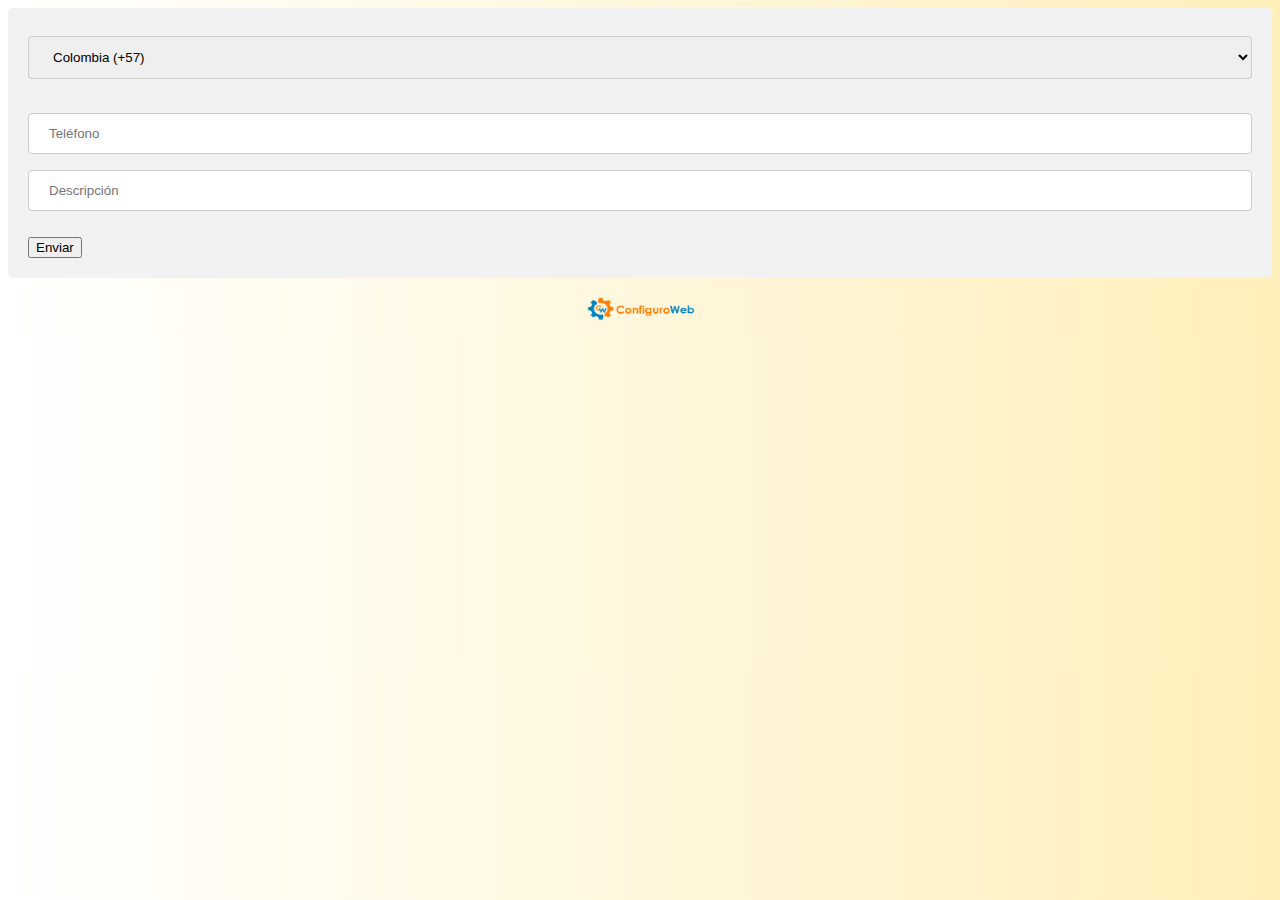
<file: index.html>
<!DOCTYPE html>
<html lang="es">
<head>
    <meta charset="UTF-8">
    <meta name="viewport" content="width=device-width, initial-scale=1.0">
    <meta http-equiv="X-UA-Compatible" content="ie=edge">
	<title>url-whatsapp</title>
	<link rel="icon" href="faviconconfiguroweb.png">
	<link rel="stylesheet" href="urlwhats.css">
    <script src="urlwhats.js" charset="utf-8"></script>    
</head>
<body>
	<div>
    <form action="#">
		<select name="pais" id="pais">
        <option data-countryCode="CO" value="57" selected>Colombia (+57)</option>
        <option data-countryCode="AR" value="54">Argentina (+54)</option>
        <option data-countryCode="ES" value="34">España (+34)</option>
        <option data-countryCode="MX" value="52">México (+52)</option>
        <option data-countryCode="PE" value="51">Perú (+51)</option>
        <option data-countryCode="DZ" value="213">Algeria (+213)</option>
		<option data-countryCode="AD" value="376">Andorra (+376)</option>
		<option data-countryCode="AO" value="244">Angola (+244)</option>
		<option data-countryCode="AI" value="1264">Anguilla (+1264)</option>
		<option data-countryCode="AG" value="1268">Antigua &amp; Barbuda (+1268)</option>
		<option data-countryCode="AM" value="374">Armenia (+374)</option>
		<option data-countryCode="AW" value="297">Aruba (+297)</option>
		<option data-countryCode="AU" value="61">Australia (+61)</option>
		<option data-countryCode="AT" value="43">Austria (+43)</option>
		<option data-countryCode="AZ" value="994">Azerbaijan (+994)</option>
		<option data-countryCode="BS" value="1242">Bahamas (+1242)</option>
		<option data-countryCode="BH" value="973">Bahrain (+973)</option>
		<option data-countryCode="BD" value="880">Bangladesh (+880)</option>
		<option data-countryCode="BB" value="1246">Barbados (+1246)</option>
		<option data-countryCode="BY" value="375">Belarus (+375)</option>
		<option data-countryCode="BE" value="32">Belgium (+32)</option>
		<option data-countryCode="BZ" value="501">Belize (+501)</option>
		<option data-countryCode="BJ" value="229">Benin (+229)</option>
		<option data-countryCode="BM" value="1441">Bermuda (+1441)</option>
		<option data-countryCode="BT" value="975">Bhutan (+975)</option>
		<option data-countryCode="BO" value="591">Bolivia (+591)</option>
		<option data-countryCode="BA" value="387">Bosnia Herzegovina (+387)</option>
		<option data-countryCode="BW" value="267">Botswana (+267)</option>
		<option data-countryCode="BR" value="55">Brazil (+55)</option>
		<option data-countryCode="BN" value="673">Brunei (+673)</option>
		<option data-countryCode="BG" value="359">Bulgaria (+359)</option>
		<option data-countryCode="BF" value="226">Burkina Faso (+226)</option>
		<option data-countryCode="BI" value="257">Burundi (+257)</option>
		<option data-countryCode="KH" value="855">Cambodia (+855)</option>
		<option data-countryCode="CM" value="237">Cameroon (+237)</option>
		<option data-countryCode="CA" value="1">Canada (+1)</option>
		<option data-countryCode="CV" value="238">Cape Verde Islands (+238)</option>
		<option data-countryCode="KY" value="1345">Cayman Islands (+1345)</option>
		<option data-countryCode="CF" value="236">Central African Republic (+236)</option>
		<option data-countryCode="CL" value="56">Chile (+56)</option>
		<option data-countryCode="CN" value="86">China (+86)</option>
		<option data-countryCode="KM" value="269">Comoros (+269)</option>
		<option data-countryCode="CG" value="242">Congo (+242)</option>
		<option data-countryCode="CK" value="682">Cook Islands (+682)</option>
		<option data-countryCode="CR" value="506">Costa Rica (+506)</option>
		<option data-countryCode="HR" value="385">Croatia (+385)</option>
		<option data-countryCode="CU" value="53">Cuba (+53)</option>
		<option data-countryCode="CY" value="90392">Cyprus North (+90392)</option>
		<option data-countryCode="CY" value="357">Cyprus South (+357)</option>
		<option data-countryCode="CZ" value="42">Czech Republic (+42)</option>
		<option data-countryCode="DK" value="45">Denmark (+45)</option>
		<option data-countryCode="DJ" value="253">Djibouti (+253)</option>
		<option data-countryCode="DM" value="1809">Dominica (+1809)</option>
		<option data-countryCode="DO" value="1809">Dominican Republic (+1809)</option>
		<option data-countryCode="EC" value="593">Ecuador (+593)</option>
		<option data-countryCode="EG" value="20">Egypt (+20)</option>
		<option data-countryCode="SV" value="503">El Salvador (+503)</option>
		<option data-countryCode="GQ" value="240">Equatorial Guinea (+240)</option>
		<option data-countryCode="ER" value="291">Eritrea (+291)</option>
		<option data-countryCode="EE" value="372">Estonia (+372)</option>
		<option data-countryCode="ET" value="251">Ethiopia (+251)</option>
		<option data-countryCode="FK" value="500">Falkland Islands (+500)</option>
		<option data-countryCode="FO" value="298">Faroe Islands (+298)</option>
		<option data-countryCode="FJ" value="679">Fiji (+679)</option>
		<option data-countryCode="FI" value="358">Finland (+358)</option>
		<option data-countryCode="FR" value="33">France (+33)</option>
		<option data-countryCode="GF" value="594">French Guiana (+594)</option>
		<option data-countryCode="PF" value="689">French Polynesia (+689)</option>
		<option data-countryCode="GA" value="241">Gabon (+241)</option>
		<option data-countryCode="GM" value="220">Gambia (+220)</option>
		<option data-countryCode="GE" value="7880">Georgia (+7880)</option>
		<option data-countryCode="DE" value="49">Germany (+49)</option>
		<option data-countryCode="GH" value="233">Ghana (+233)</option>
		<option data-countryCode="GI" value="350">Gibraltar (+350)</option>
		<option data-countryCode="GR" value="30">Greece (+30)</option>
		<option data-countryCode="GL" value="299">Greenland (+299)</option>
		<option data-countryCode="GD" value="1473">Grenada (+1473)</option>
		<option data-countryCode="GP" value="590">Guadeloupe (+590)</option>
		<option data-countryCode="GU" value="671">Guam (+671)</option>
		<option data-countryCode="GT" value="502">Guatemala (+502)</option>
		<option data-countryCode="GN" value="224">Guinea (+224)</option>
		<option data-countryCode="GW" value="245">Guinea - Bissau (+245)</option>
		<option data-countryCode="GY" value="592">Guyana (+592)</option>
		<option data-countryCode="HT" value="509">Haiti (+509)</option>
		<option data-countryCode="HN" value="504">Honduras (+504)</option>
		<option data-countryCode="HK" value="852">Hong Kong (+852)</option>
		<option data-countryCode="HU" value="36">Hungary (+36)</option>
		<option data-countryCode="IS" value="354">Iceland (+354)</option>
		<option data-countryCode="IN" value="91">India (+91)</option>
		<option data-countryCode="ID" value="62">Indonesia (+62)</option>
		<option data-countryCode="IR" value="98">Iran (+98)</option>
		<option data-countryCode="IQ" value="964">Iraq (+964)</option>
		<option data-countryCode="IE" value="353">Ireland (+353)</option>
		<option data-countryCode="IL" value="972">Israel (+972)</option>
		<option data-countryCode="IT" value="39">Italy (+39)</option>
		<option data-countryCode="JM" value="1876">Jamaica (+1876)</option>
		<option data-countryCode="JP" value="81">Japan (+81)</option>
		<option data-countryCode="JO" value="962">Jordan (+962)</option>
		<option data-countryCode="KZ" value="7">Kazakhstan (+7)</option>
		<option data-countryCode="KE" value="254">Kenya (+254)</option>
		<option data-countryCode="KI" value="686">Kiribati (+686)</option>
		<option data-countryCode="KP" value="850">Korea North (+850)</option>
		<option data-countryCode="KR" value="82">Korea South (+82)</option>
		<option data-countryCode="KW" value="965">Kuwait (+965)</option>
		<option data-countryCode="KG" value="996">Kyrgyzstan (+996)</option>
		<option data-countryCode="LA" value="856">Laos (+856)</option>
		<option data-countryCode="LV" value="371">Latvia (+371)</option>
		<option data-countryCode="LB" value="961">Lebanon (+961)</option>
		<option data-countryCode="LS" value="266">Lesotho (+266)</option>
		<option data-countryCode="LR" value="231">Liberia (+231)</option>
		<option data-countryCode="LY" value="218">Libya (+218)</option>
		<option data-countryCode="LI" value="417">Liechtenstein (+417)</option>
		<option data-countryCode="LT" value="370">Lithuania (+370)</option>
		<option data-countryCode="LU" value="352">Luxembourg (+352)</option>
		<option data-countryCode="MO" value="853">Macao (+853)</option>
		<option data-countryCode="MK" value="389">Macedonia (+389)</option>
		<option data-countryCode="MG" value="261">Madagascar (+261)</option>
		<option data-countryCode="MW" value="265">Malawi (+265)</option>
		<option data-countryCode="MY" value="60">Malaysia (+60)</option>
		<option data-countryCode="MV" value="960">Maldives (+960)</option>
		<option data-countryCode="ML" value="223">Mali (+223)</option>
		<option data-countryCode="MT" value="356">Malta (+356)</option>
		<option data-countryCode="MH" value="692">Marshall Islands (+692)</option>
		<option data-countryCode="MQ" value="596">Martinique (+596)</option>
		<option data-countryCode="MR" value="222">Mauritania (+222)</option>
		<option data-countryCode="YT" value="269">Mayotte (+269)</option>
		<option data-countryCode="FM" value="691">Micronesia (+691)</option>
		<option data-countryCode="MD" value="373">Moldova (+373)</option>
		<option data-countryCode="MC" value="377">Monaco (+377)</option>
		<option data-countryCode="MN" value="976">Mongolia (+976)</option>
		<option data-countryCode="MS" value="1664">Montserrat (+1664)</option>
		<option data-countryCode="MA" value="212">Morocco (+212)</option>
		<option data-countryCode="MZ" value="258">Mozambique (+258)</option>
		<option data-countryCode="MN" value="95">Myanmar (+95)</option>
		<option data-countryCode="NA" value="264">Namibia (+264)</option>
		<option data-countryCode="NR" value="674">Nauru (+674)</option>
		<option data-countryCode="NP" value="977">Nepal (+977)</option>
		<option data-countryCode="NL" value="31">Netherlands (+31)</option>
		<option data-countryCode="NC" value="687">New Caledonia (+687)</option>
		<option data-countryCode="NZ" value="64">New Zealand (+64)</option>
		<option data-countryCode="NI" value="505">Nicaragua (+505)</option>
		<option data-countryCode="NE" value="227">Niger (+227)</option>
		<option data-countryCode="NG" value="234">Nigeria (+234)</option>
		<option data-countryCode="NU" value="683">Niue (+683)</option>
		<option data-countryCode="NF" value="672">Norfolk Islands (+672)</option>
		<option data-countryCode="NP" value="670">Northern Marianas (+670)</option>
		<option data-countryCode="NO" value="47">Norway (+47)</option>
		<option data-countryCode="OM" value="968">Oman (+968)</option>
		<option data-countryCode="PW" value="680">Palau (+680)</option>
		<option data-countryCode="PA" value="507">Panama (+507)</option>
		<option data-countryCode="PG" value="675">Papua New Guinea (+675)</option>
		<option data-countryCode="PY" value="595">Paraguay (+595)</option>
		<option data-countryCode="PH" value="63">Philippines (+63)</option>
		<option data-countryCode="PL" value="48">Poland (+48)</option>
		<option data-countryCode="PT" value="351">Portugal (+351)</option>
		<option data-countryCode="PR" value="1787">Puerto Rico (+1787)</option>
		<option data-countryCode="QA" value="974">Qatar (+974)</option>
		<option data-countryCode="RE" value="262">Reunion (+262)</option>
		<option data-countryCode="RO" value="40">Romania (+40)</option>
		<option data-countryCode="RU" value="7">Russia (+7)</option>
		<option data-countryCode="RW" value="250">Rwanda (+250)</option>
		<option data-countryCode="SM" value="378">San Marino (+378)</option>
		<option data-countryCode="ST" value="239">Sao Tome &amp; Principe (+239)</option>
		<option data-countryCode="SA" value="966">Saudi Arabia (+966)</option>
		<option data-countryCode="SN" value="221">Senegal (+221)</option>
		<option data-countryCode="CS" value="381">Serbia (+381)</option>
		<option data-countryCode="SC" value="248">Seychelles (+248)</option>
		<option data-countryCode="SL" value="232">Sierra Leone (+232)</option>
		<option data-countryCode="SG" value="65">Singapore (+65)</option>
		<option data-countryCode="SK" value="421">Slovak Republic (+421)</option>
		<option data-countryCode="SI" value="386">Slovenia (+386)</option>
		<option data-countryCode="SB" value="677">Solomon Islands (+677)</option>
		<option data-countryCode="SO" value="252">Somalia (+252)</option>
		<option data-countryCode="ZA" value="27">South Africa (+27)</option>
		<option data-countryCode="LK" value="94">Sri Lanka (+94)</option>
		<option data-countryCode="SH" value="290">St. Helena (+290)</option>
		<option data-countryCode="KN" value="1869">St. Kitts (+1869)</option>
		<option data-countryCode="SC" value="1758">St. Lucia (+1758)</option>
		<option data-countryCode="SD" value="249">Sudan (+249)</option>
		<option data-countryCode="SR" value="597">Suriname (+597)</option>
		<option data-countryCode="SZ" value="268">Swaziland (+268)</option>
		<option data-countryCode="SE" value="46">Sweden (+46)</option>
		<option data-countryCode="CH" value="41">Switzerland (+41)</option>
		<option data-countryCode="SI" value="963">Syria (+963)</option>
		<option data-countryCode="TW" value="886">Taiwan (+886)</option>
		<option data-countryCode="TJ" value="7">Tajikstan (+7)</option>
		<option data-countryCode="TH" value="66">Thailand (+66)</option>
		<option data-countryCode="TG" value="228">Togo (+228)</option>
		<option data-countryCode="TO" value="676">Tonga (+676)</option>
		<option data-countryCode="TT" value="1868">Trinidad &amp; Tobago (+1868)</option>
		<option data-countryCode="TN" value="216">Tunisia (+216)</option>
		<option data-countryCode="TR" value="90">Turkey (+90)</option>
		<option data-countryCode="TM" value="7">Turkmenistan (+7)</option>
		<option data-countryCode="TM" value="993">Turkmenistan (+993)</option>
		<option data-countryCode="TC" value="1649">Turks &amp; Caicos Islands (+1649)</option>
		<option data-countryCode="TV" value="688">Tuvalu (+688)</option>
		<option data-countryCode="UG" value="256">Uganda (+256)</option>
		<option data-countryCode="GB" value="44">UK (+44)</option>
		<option data-countryCode="UA" value="380">Ukraine (+380)</option>
		<option data-countryCode="AE" value="971">United Arab Emirates (+971)</option>
		<option data-countryCode="UY" value="598">Uruguay (+598)</option>
		<option data-countryCode="US" value="1">USA (+1)</option>
		<option data-countryCode="UZ" value="7">Uzbekistan (+7)</option>
		<option data-countryCode="VU" value="678">Vanuatu (+678)</option>
		<option data-countryCode="VA" value="379">Vatican City (+379)</option>
		<option data-countryCode="VE" value="58">Venezuela (+58)</option>
		<option data-countryCode="VN" value="84">Vietnam (+84)</option>
		<option data-countryCode="VG" value="84">Virgin Islands - British (+1284)</option>
		<option data-countryCode="VI" value="84">Virgin Islands - US (+1340)</option>
		<option data-countryCode="WF" value="681">Wallis &amp; Futuna (+681)</option>
		<option data-countryCode="YE" value="969">Yemen (North)(+969)</option>
		<option data-countryCode="YE" value="967">Yemen (South)(+967)</option>
		<option data-countryCode="ZM" value="260">Zambia (+260)</option>
		<option data-countryCode="ZW" value="263">Zimbabwe (+263)</option>
        </select> </br> </br>

        <input type="number" name="telefono" id="telefono" placeholder="Teléfono" required>

        <input type="text" name="descripcion" placeholder="Descripción" id="descripcion" required></br></br>

		<button type="submit" onclick="tickets()">Enviar</button>		

	</form>
	</div>
	</br><center><a href="https://www.configuroweb.com/desarrollo/"><img src="logo.png" width="110" alt="logo configuroweb"></a></center>

   
</body>
</html>
</file>
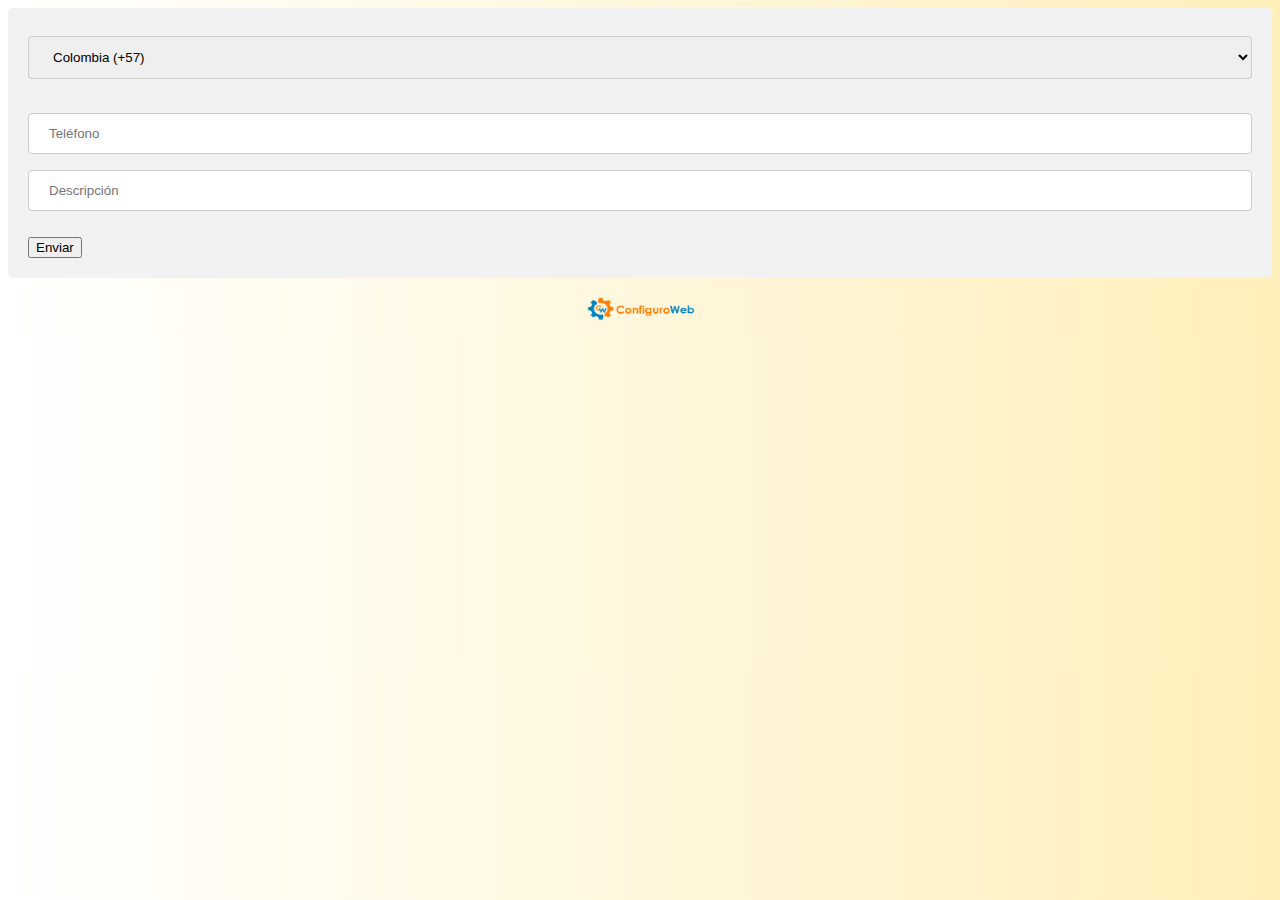
<file: urlwhats.html>
<!DOCTYPE html>
<html lang="es">
<head>
    <meta charset="UTF-8">
    <meta name="viewport" content="width=device-width, initial-scale=1.0">
    <meta http-equiv="X-UA-Compatible" content="ie=edge">
	<title>url-whatsapp</title>
	<link rel="icon" href="faviconconfiguroweb.png">
	<link rel="stylesheet" href="urlwhats.css">
    <script src="urlwhats.js" charset="utf-8"></script>    
</head>
<body>
	<div>
    <form action="#">
		<select name="pais" id="pais">
        <option data-countryCode="CO" value="57" selected>Colombia (+57)</option>
        <option data-countryCode="AR" value="54">Argentina (+54)</option>
        <option data-countryCode="ES" value="34">España (+34)</option>
        <option data-countryCode="MX" value="52">México (+52)</option>
        <option data-countryCode="PE" value="51">Perú (+51)</option>
        <option data-countryCode="DZ" value="213">Algeria (+213)</option>
		<option data-countryCode="AD" value="376">Andorra (+376)</option>
		<option data-countryCode="AO" value="244">Angola (+244)</option>
		<option data-countryCode="AI" value="1264">Anguilla (+1264)</option>
		<option data-countryCode="AG" value="1268">Antigua &amp; Barbuda (+1268)</option>
		<option data-countryCode="AM" value="374">Armenia (+374)</option>
		<option data-countryCode="AW" value="297">Aruba (+297)</option>
		<option data-countryCode="AU" value="61">Australia (+61)</option>
		<option data-countryCode="AT" value="43">Austria (+43)</option>
		<option data-countryCode="AZ" value="994">Azerbaijan (+994)</option>
		<option data-countryCode="BS" value="1242">Bahamas (+1242)</option>
		<option data-countryCode="BH" value="973">Bahrain (+973)</option>
		<option data-countryCode="BD" value="880">Bangladesh (+880)</option>
		<option data-countryCode="BB" value="1246">Barbados (+1246)</option>
		<option data-countryCode="BY" value="375">Belarus (+375)</option>
		<option data-countryCode="BE" value="32">Belgium (+32)</option>
		<option data-countryCode="BZ" value="501">Belize (+501)</option>
		<option data-countryCode="BJ" value="229">Benin (+229)</option>
		<option data-countryCode="BM" value="1441">Bermuda (+1441)</option>
		<option data-countryCode="BT" value="975">Bhutan (+975)</option>
		<option data-countryCode="BO" value="591">Bolivia (+591)</option>
		<option data-countryCode="BA" value="387">Bosnia Herzegovina (+387)</option>
		<option data-countryCode="BW" value="267">Botswana (+267)</option>
		<option data-countryCode="BR" value="55">Brazil (+55)</option>
		<option data-countryCode="BN" value="673">Brunei (+673)</option>
		<option data-countryCode="BG" value="359">Bulgaria (+359)</option>
		<option data-countryCode="BF" value="226">Burkina Faso (+226)</option>
		<option data-countryCode="BI" value="257">Burundi (+257)</option>
		<option data-countryCode="KH" value="855">Cambodia (+855)</option>
		<option data-countryCode="CM" value="237">Cameroon (+237)</option>
		<option data-countryCode="CA" value="1">Canada (+1)</option>
		<option data-countryCode="CV" value="238">Cape Verde Islands (+238)</option>
		<option data-countryCode="KY" value="1345">Cayman Islands (+1345)</option>
		<option data-countryCode="CF" value="236">Central African Republic (+236)</option>
		<option data-countryCode="CL" value="56">Chile (+56)</option>
		<option data-countryCode="CN" value="86">China (+86)</option>
		<option data-countryCode="KM" value="269">Comoros (+269)</option>
		<option data-countryCode="CG" value="242">Congo (+242)</option>
		<option data-countryCode="CK" value="682">Cook Islands (+682)</option>
		<option data-countryCode="CR" value="506">Costa Rica (+506)</option>
		<option data-countryCode="HR" value="385">Croatia (+385)</option>
		<option data-countryCode="CU" value="53">Cuba (+53)</option>
		<option data-countryCode="CY" value="90392">Cyprus North (+90392)</option>
		<option data-countryCode="CY" value="357">Cyprus South (+357)</option>
		<option data-countryCode="CZ" value="42">Czech Republic (+42)</option>
		<option data-countryCode="DK" value="45">Denmark (+45)</option>
		<option data-countryCode="DJ" value="253">Djibouti (+253)</option>
		<option data-countryCode="DM" value="1809">Dominica (+1809)</option>
		<option data-countryCode="DO" value="1809">Dominican Republic (+1809)</option>
		<option data-countryCode="EC" value="593">Ecuador (+593)</option>
		<option data-countryCode="EG" value="20">Egypt (+20)</option>
		<option data-countryCode="SV" value="503">El Salvador (+503)</option>
		<option data-countryCode="GQ" value="240">Equatorial Guinea (+240)</option>
		<option data-countryCode="ER" value="291">Eritrea (+291)</option>
		<option data-countryCode="EE" value="372">Estonia (+372)</option>
		<option data-countryCode="ET" value="251">Ethiopia (+251)</option>
		<option data-countryCode="FK" value="500">Falkland Islands (+500)</option>
		<option data-countryCode="FO" value="298">Faroe Islands (+298)</option>
		<option data-countryCode="FJ" value="679">Fiji (+679)</option>
		<option data-countryCode="FI" value="358">Finland (+358)</option>
		<option data-countryCode="FR" value="33">France (+33)</option>
		<option data-countryCode="GF" value="594">French Guiana (+594)</option>
		<option data-countryCode="PF" value="689">French Polynesia (+689)</option>
		<option data-countryCode="GA" value="241">Gabon (+241)</option>
		<option data-countryCode="GM" value="220">Gambia (+220)</option>
		<option data-countryCode="GE" value="7880">Georgia (+7880)</option>
		<option data-countryCode="DE" value="49">Germany (+49)</option>
		<option data-countryCode="GH" value="233">Ghana (+233)</option>
		<option data-countryCode="GI" value="350">Gibraltar (+350)</option>
		<option data-countryCode="GR" value="30">Greece (+30)</option>
		<option data-countryCode="GL" value="299">Greenland (+299)</option>
		<option data-countryCode="GD" value="1473">Grenada (+1473)</option>
		<option data-countryCode="GP" value="590">Guadeloupe (+590)</option>
		<option data-countryCode="GU" value="671">Guam (+671)</option>
		<option data-countryCode="GT" value="502">Guatemala (+502)</option>
		<option data-countryCode="GN" value="224">Guinea (+224)</option>
		<option data-countryCode="GW" value="245">Guinea - Bissau (+245)</option>
		<option data-countryCode="GY" value="592">Guyana (+592)</option>
		<option data-countryCode="HT" value="509">Haiti (+509)</option>
		<option data-countryCode="HN" value="504">Honduras (+504)</option>
		<option data-countryCode="HK" value="852">Hong Kong (+852)</option>
		<option data-countryCode="HU" value="36">Hungary (+36)</option>
		<option data-countryCode="IS" value="354">Iceland (+354)</option>
		<option data-countryCode="IN" value="91">India (+91)</option>
		<option data-countryCode="ID" value="62">Indonesia (+62)</option>
		<option data-countryCode="IR" value="98">Iran (+98)</option>
		<option data-countryCode="IQ" value="964">Iraq (+964)</option>
		<option data-countryCode="IE" value="353">Ireland (+353)</option>
		<option data-countryCode="IL" value="972">Israel (+972)</option>
		<option data-countryCode="IT" value="39">Italy (+39)</option>
		<option data-countryCode="JM" value="1876">Jamaica (+1876)</option>
		<option data-countryCode="JP" value="81">Japan (+81)</option>
		<option data-countryCode="JO" value="962">Jordan (+962)</option>
		<option data-countryCode="KZ" value="7">Kazakhstan (+7)</option>
		<option data-countryCode="KE" value="254">Kenya (+254)</option>
		<option data-countryCode="KI" value="686">Kiribati (+686)</option>
		<option data-countryCode="KP" value="850">Korea North (+850)</option>
		<option data-countryCode="KR" value="82">Korea South (+82)</option>
		<option data-countryCode="KW" value="965">Kuwait (+965)</option>
		<option data-countryCode="KG" value="996">Kyrgyzstan (+996)</option>
		<option data-countryCode="LA" value="856">Laos (+856)</option>
		<option data-countryCode="LV" value="371">Latvia (+371)</option>
		<option data-countryCode="LB" value="961">Lebanon (+961)</option>
		<option data-countryCode="LS" value="266">Lesotho (+266)</option>
		<option data-countryCode="LR" value="231">Liberia (+231)</option>
		<option data-countryCode="LY" value="218">Libya (+218)</option>
		<option data-countryCode="LI" value="417">Liechtenstein (+417)</option>
		<option data-countryCode="LT" value="370">Lithuania (+370)</option>
		<option data-countryCode="LU" value="352">Luxembourg (+352)</option>
		<option data-countryCode="MO" value="853">Macao (+853)</option>
		<option data-countryCode="MK" value="389">Macedonia (+389)</option>
		<option data-countryCode="MG" value="261">Madagascar (+261)</option>
		<option data-countryCode="MW" value="265">Malawi (+265)</option>
		<option data-countryCode="MY" value="60">Malaysia (+60)</option>
		<option data-countryCode="MV" value="960">Maldives (+960)</option>
		<option data-countryCode="ML" value="223">Mali (+223)</option>
		<option data-countryCode="MT" value="356">Malta (+356)</option>
		<option data-countryCode="MH" value="692">Marshall Islands (+692)</option>
		<option data-countryCode="MQ" value="596">Martinique (+596)</option>
		<option data-countryCode="MR" value="222">Mauritania (+222)</option>
		<option data-countryCode="YT" value="269">Mayotte (+269)</option>
		<option data-countryCode="FM" value="691">Micronesia (+691)</option>
		<option data-countryCode="MD" value="373">Moldova (+373)</option>
		<option data-countryCode="MC" value="377">Monaco (+377)</option>
		<option data-countryCode="MN" value="976">Mongolia (+976)</option>
		<option data-countryCode="MS" value="1664">Montserrat (+1664)</option>
		<option data-countryCode="MA" value="212">Morocco (+212)</option>
		<option data-countryCode="MZ" value="258">Mozambique (+258)</option>
		<option data-countryCode="MN" value="95">Myanmar (+95)</option>
		<option data-countryCode="NA" value="264">Namibia (+264)</option>
		<option data-countryCode="NR" value="674">Nauru (+674)</option>
		<option data-countryCode="NP" value="977">Nepal (+977)</option>
		<option data-countryCode="NL" value="31">Netherlands (+31)</option>
		<option data-countryCode="NC" value="687">New Caledonia (+687)</option>
		<option data-countryCode="NZ" value="64">New Zealand (+64)</option>
		<option data-countryCode="NI" value="505">Nicaragua (+505)</option>
		<option data-countryCode="NE" value="227">Niger (+227)</option>
		<option data-countryCode="NG" value="234">Nigeria (+234)</option>
		<option data-countryCode="NU" value="683">Niue (+683)</option>
		<option data-countryCode="NF" value="672">Norfolk Islands (+672)</option>
		<option data-countryCode="NP" value="670">Northern Marianas (+670)</option>
		<option data-countryCode="NO" value="47">Norway (+47)</option>
		<option data-countryCode="OM" value="968">Oman (+968)</option>
		<option data-countryCode="PW" value="680">Palau (+680)</option>
		<option data-countryCode="PA" value="507">Panama (+507)</option>
		<option data-countryCode="PG" value="675">Papua New Guinea (+675)</option>
		<option data-countryCode="PY" value="595">Paraguay (+595)</option>
		<option data-countryCode="PH" value="63">Philippines (+63)</option>
		<option data-countryCode="PL" value="48">Poland (+48)</option>
		<option data-countryCode="PT" value="351">Portugal (+351)</option>
		<option data-countryCode="PR" value="1787">Puerto Rico (+1787)</option>
		<option data-countryCode="QA" value="974">Qatar (+974)</option>
		<option data-countryCode="RE" value="262">Reunion (+262)</option>
		<option data-countryCode="RO" value="40">Romania (+40)</option>
		<option data-countryCode="RU" value="7">Russia (+7)</option>
		<option data-countryCode="RW" value="250">Rwanda (+250)</option>
		<option data-countryCode="SM" value="378">San Marino (+378)</option>
		<option data-countryCode="ST" value="239">Sao Tome &amp; Principe (+239)</option>
		<option data-countryCode="SA" value="966">Saudi Arabia (+966)</option>
		<option data-countryCode="SN" value="221">Senegal (+221)</option>
		<option data-countryCode="CS" value="381">Serbia (+381)</option>
		<option data-countryCode="SC" value="248">Seychelles (+248)</option>
		<option data-countryCode="SL" value="232">Sierra Leone (+232)</option>
		<option data-countryCode="SG" value="65">Singapore (+65)</option>
		<option data-countryCode="SK" value="421">Slovak Republic (+421)</option>
		<option data-countryCode="SI" value="386">Slovenia (+386)</option>
		<option data-countryCode="SB" value="677">Solomon Islands (+677)</option>
		<option data-countryCode="SO" value="252">Somalia (+252)</option>
		<option data-countryCode="ZA" value="27">South Africa (+27)</option>
		<option data-countryCode="LK" value="94">Sri Lanka (+94)</option>
		<option data-countryCode="SH" value="290">St. Helena (+290)</option>
		<option data-countryCode="KN" value="1869">St. Kitts (+1869)</option>
		<option data-countryCode="SC" value="1758">St. Lucia (+1758)</option>
		<option data-countryCode="SD" value="249">Sudan (+249)</option>
		<option data-countryCode="SR" value="597">Suriname (+597)</option>
		<option data-countryCode="SZ" value="268">Swaziland (+268)</option>
		<option data-countryCode="SE" value="46">Sweden (+46)</option>
		<option data-countryCode="CH" value="41">Switzerland (+41)</option>
		<option data-countryCode="SI" value="963">Syria (+963)</option>
		<option data-countryCode="TW" value="886">Taiwan (+886)</option>
		<option data-countryCode="TJ" value="7">Tajikstan (+7)</option>
		<option data-countryCode="TH" value="66">Thailand (+66)</option>
		<option data-countryCode="TG" value="228">Togo (+228)</option>
		<option data-countryCode="TO" value="676">Tonga (+676)</option>
		<option data-countryCode="TT" value="1868">Trinidad &amp; Tobago (+1868)</option>
		<option data-countryCode="TN" value="216">Tunisia (+216)</option>
		<option data-countryCode="TR" value="90">Turkey (+90)</option>
		<option data-countryCode="TM" value="7">Turkmenistan (+7)</option>
		<option data-countryCode="TM" value="993">Turkmenistan (+993)</option>
		<option data-countryCode="TC" value="1649">Turks &amp; Caicos Islands (+1649)</option>
		<option data-countryCode="TV" value="688">Tuvalu (+688)</option>
		<option data-countryCode="UG" value="256">Uganda (+256)</option>
		<option data-countryCode="GB" value="44">UK (+44)</option>
		<option data-countryCode="UA" value="380">Ukraine (+380)</option>
		<option data-countryCode="AE" value="971">United Arab Emirates (+971)</option>
		<option data-countryCode="UY" value="598">Uruguay (+598)</option>
		<option data-countryCode="US" value="1">USA (+1)</option>
		<option data-countryCode="UZ" value="7">Uzbekistan (+7)</option>
		<option data-countryCode="VU" value="678">Vanuatu (+678)</option>
		<option data-countryCode="VA" value="379">Vatican City (+379)</option>
		<option data-countryCode="VE" value="58">Venezuela (+58)</option>
		<option data-countryCode="VN" value="84">Vietnam (+84)</option>
		<option data-countryCode="VG" value="84">Virgin Islands - British (+1284)</option>
		<option data-countryCode="VI" value="84">Virgin Islands - US (+1340)</option>
		<option data-countryCode="WF" value="681">Wallis &amp; Futuna (+681)</option>
		<option data-countryCode="YE" value="969">Yemen (North)(+969)</option>
		<option data-countryCode="YE" value="967">Yemen (South)(+967)</option>
		<option data-countryCode="ZM" value="260">Zambia (+260)</option>
		<option data-countryCode="ZW" value="263">Zimbabwe (+263)</option>
        </select> </br> </br>

        <input type="number" name="telefono" id="telefono" placeholder="Teléfono" required>

        <input type="text" name="descripcion" placeholder="Descripción" id="descripcion" required></br></br>

		<button type="submit" onclick="tickets()">Enviar</button>		

	</form>
	</div>
	</br><center><a href="https://www.configuroweb.com/desarrollo/"><img src="logo.png" width="110" alt="logo configuroweb"></a></center>

   
</body>
</html>
</file>
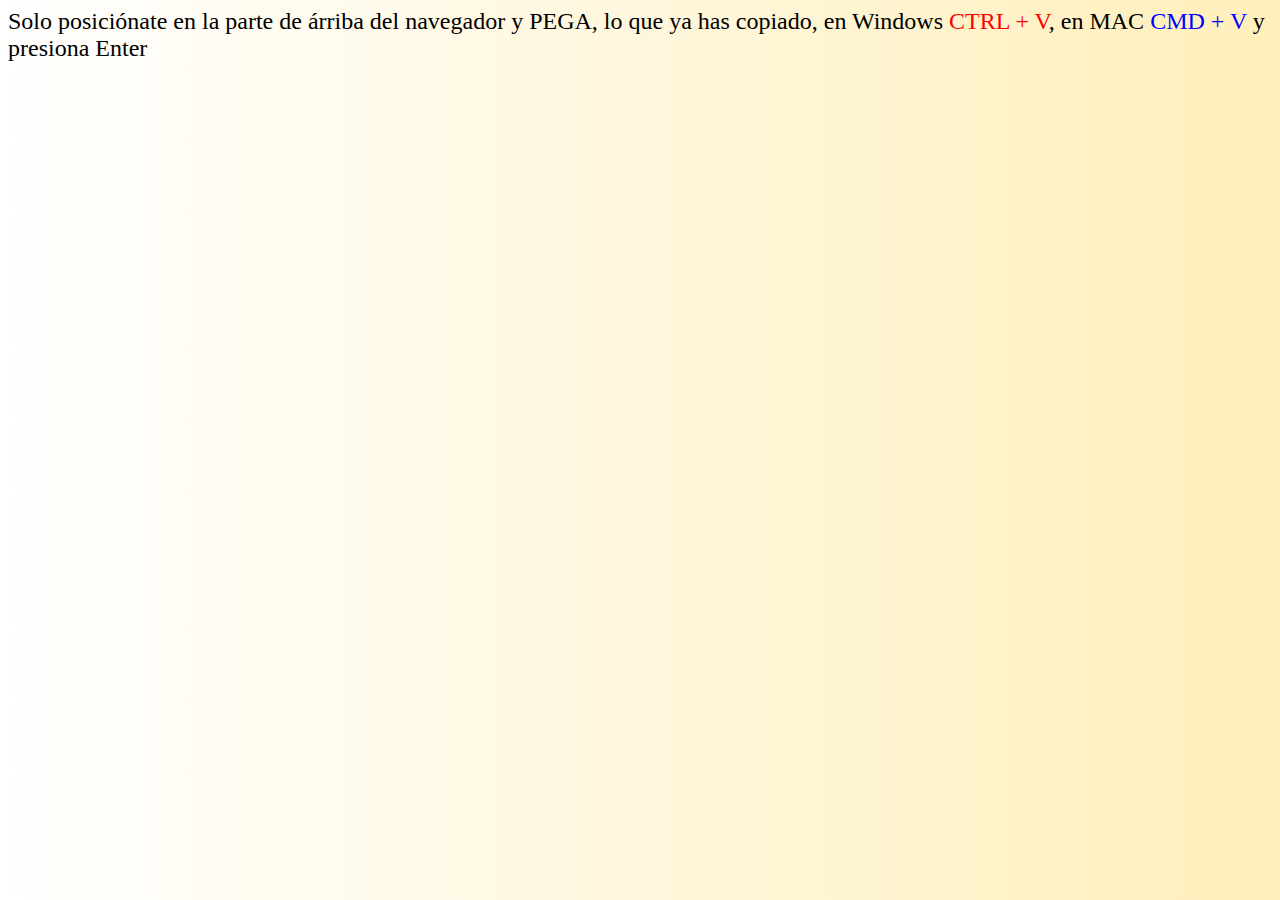
<file: ventananueva.html>
<!DOCTYPE html>
<html lang="en">
<head>
    <meta charset="UTF-8">
    <meta name="viewport" content="width=device-width, initial-scale=1.0">
    <meta http-equiv="X-UA-Compatible" content="ie=edge">
    <link rel="icon" href="faviconconfiguroweb.png">
	<link rel="stylesheet" href="urlwhats.css">
    <title>Ventana nueva</title>
</head>
<body>

    <font face="verdana" size="5">Solo posiciónate en la parte de árriba del navegador y PEGA, lo que ya has copiado, en Windows <font  color = "red">CTRL + V</font>, en MAC <font  color = "blue"> CMD + V</font> y presiona Enter</font>
    
</body>
</html>
</file>
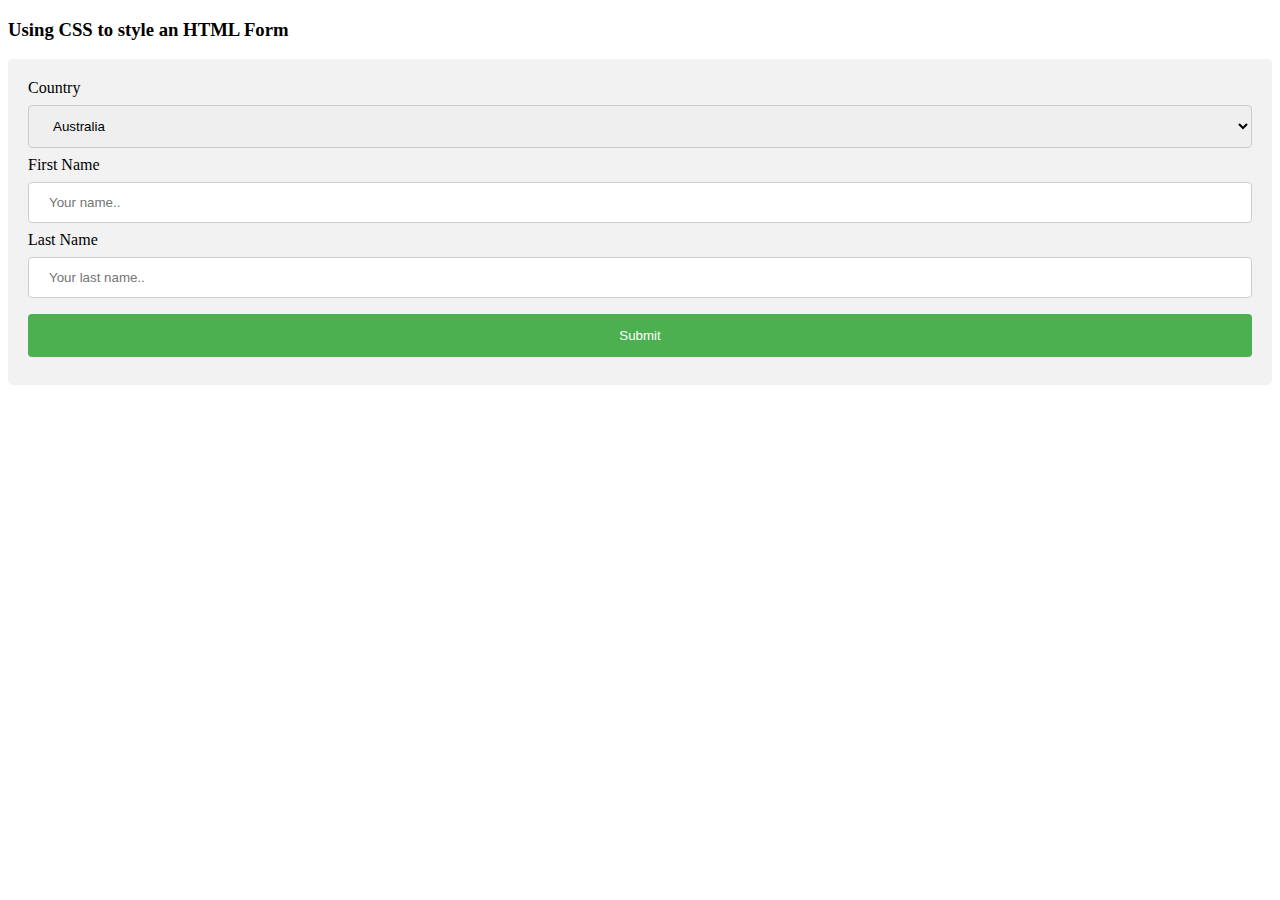
<file: whats.html>
<!DOCTYPE html>
<html>
<style>
input[type=text], select {
  width: 100%;
  padding: 12px 20px;
  margin: 8px 0;
  display: inline-block;
  border: 1px solid #ccc;
  border-radius: 4px;
  box-sizing: border-box;
}

input[text-area], select {
  width: 100%;
  padding: 12px 20px;
  margin: 8px 0;
  display: inline-block;
  border: 1px solid #ccc;
  border-radius: 4px;
  box-sizing: border-box;
}

input[type=submit] {
  width: 100%;
  background-color: #4CAF50;
  color: white;
  padding: 14px 20px;
  margin: 8px 0;
  border: none;
  border-radius: 4px;
  cursor: pointer;
}

input[type=submit]:hover {
  background-color: #45a049;
}

div {
  border-radius: 5px;
  background-color: #f2f2f2;
  padding: 20px;
}
</style>
<body>

<h3>Using CSS to style an HTML Form</h3>

<div>
  <form>

        <label for="country">Country</label>
        <select id="country" name="country">
          <option value="australia">Australia</option>
          <option value="canada">Canada</option>
          <option value="usa">USA</option>
        </select>

    <label for="fname">First Name</label>
    <input type="text" id="fname" name="firstname" placeholder="Your name..">

    <label for="lname">Last Name</label>
    <input type="text" id="lname" name="lastname" placeholder="Your last name..">

    
  
    <input type="submit" value="Submit">
  </form>
</div>

</body>
</html>
</file>
<file: urlwhats.css>
input[type=number], select {
    width: 100%;
    padding: 12px 20px;
    margin: 8px 0;
    display: inline-block;
    border: 1px solid #ccc;
    border-radius: 4px;
    box-sizing: border-box;
  }

  input[type=text], select {
    width: 100%;
    padding: 12px 20px;
    margin: 8px 0;
    display: inline-block;
    border: 1px solid #ccc;
    border-radius: 4px;
    box-sizing: border-box;
  }

 
  input[type=submit] {
    width: 100%;
    background-color: #4CAF50;
    color: white;
    padding: 14px 20px;
    margin: 8px 0;
    border: none;
    border-radius: 4px;
    cursor: pointer;
  }
  
  input[type=submit]:hover {
    background-color: #45a049;
  }
  
  div {
    border-radius: 5px;
    background-color: #f2f2f2;
    padding: 20px;
  }

  body {

    background: #FFEFBA;  /* fallback for old browsers */
    background: -webkit-linear-gradient(to right, #FFFFFF, #FFEFBA);  /* Chrome 10-25, Safari 5.1-6 */
    background: linear-gradient(to right, #FFFFFF, #FFEFBA); /* W3C, IE 10+/ Edge, Firefox 16+, Chrome 26+, Opera 12+, Safari 7+ */   

  }
</file>
